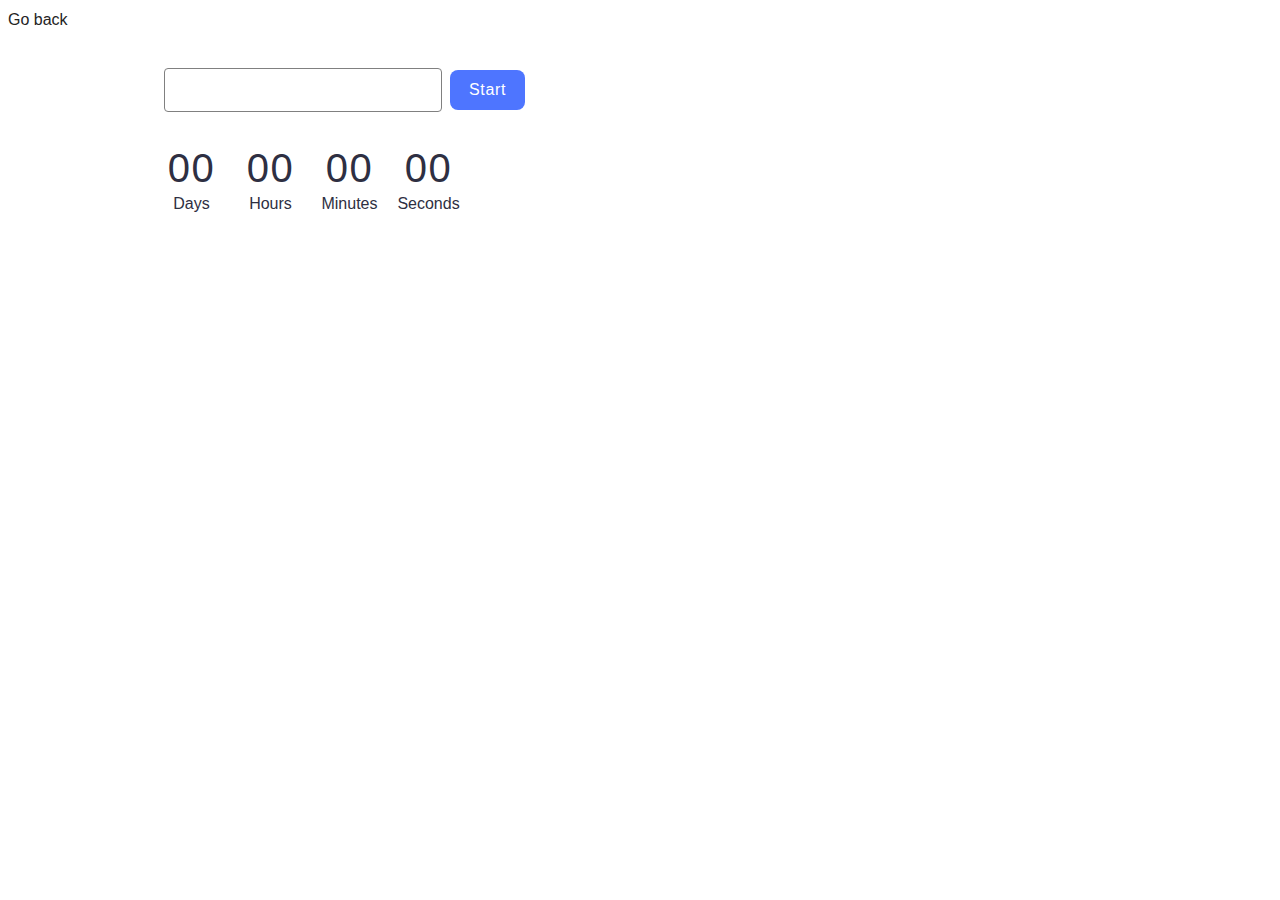
<file: src/1-timer.html>
<!DOCTYPE html>
<html lang="en">
  <head>
    <meta charset="UTF-8" />
    <meta name="viewport" content="width=device-width, initial-scale=1.0" />
    <title>Vanilla App Template</title>
    <link rel="stylesheet" href="./css/styles.css" />
  </head>
  <body>
    <a href="./index.html">Go back</a>
    <div class="container">
      <div class="input-line">
        <input class="datepcr" type="text" id="datetime-picker" />
        <button class="start-btn" type="button" data-start>Start</button>
      </div>
      <div class="timer">
        <div class="field">
          <span class="value" data-days>00</span>
          <span class="label">Days</span>
        </div>
        <div class="field">
          <span class="value" data-hours>00</span>
          <span class="label">Hours</span>
        </div>
        <div class="field">
          <span class="value" data-minutes>00</span>
          <span class="label">Minutes</span>
        </div>
        <div class="field">
          <span class="value" data-seconds>00</span>
          <span class="label">Seconds</span>
        </div>
      </div>
    </div>
    <script src="./js/1-timer.js" type="module"></script>
  </body>
</html>
</file>
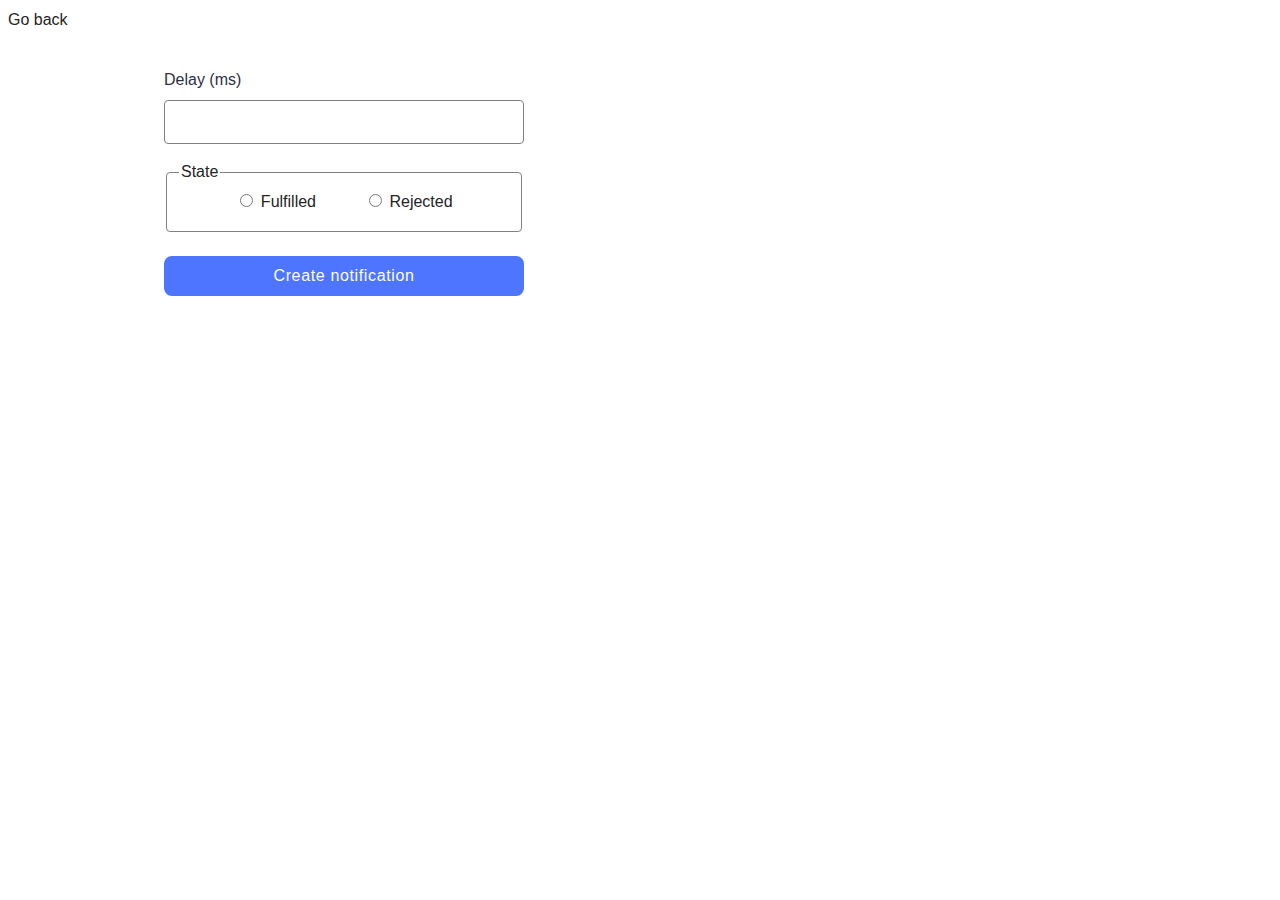
<file: src/2-snackbar.html>
<!DOCTYPE html>
<html lang="en">
  <head>
    <meta charset="UTF-8" />
    <meta name="viewport" content="width=device-width, initial-scale=1.0" />
    <title>Vanilla App Template</title>
    <link rel="stylesheet" href="./css/styles.css" />
  </head>
  <body>
    <a href="./index.html">Go back</a>
    <div class="container">
      <form class="form">
        <label class="label">
          Delay (ms)
          <input class="number-input" type="number" name="delay" required />
        </label>

        <fieldset class="fieldset">
          <legend>State</legend>
          <label>
            <input type="radio" name="state" value="fulfilled" required />
            Fulfilled
          </label>
          <label>
            <input type="radio" name="state" value="rejected" required />
            Rejected
          </label>
        </fieldset>

        <button class="submit-btn" type="submit">Create notification</button>
      </form>
    </div>
    <script src="./js/2-snackbar.js" type="module"></script>
  </body>
</html>
</file>
<file: src/css/styles.css>
/**
  |============================
  | include css partials with
  | default @import url()
  |============================
*/
@import url('./reset.css');
@import url('./hwstyles.css');

:root {
  font-family: Inter, Avenir, Helvetica, Arial, sans-serif;
  font-size: 16px;
  line-height: 24px;
  font-weight: 400;

  color: #242424;
  background-color: rgba(255, 255, 255, 0.87);

  font-synthesis: none;
  text-rendering: optimizeLegibility;
  -webkit-font-smoothing: antialiased;
  -moz-osx-font-smoothing: grayscale;
  -webkit-text-size-adjust: 100%;
}
</file>
